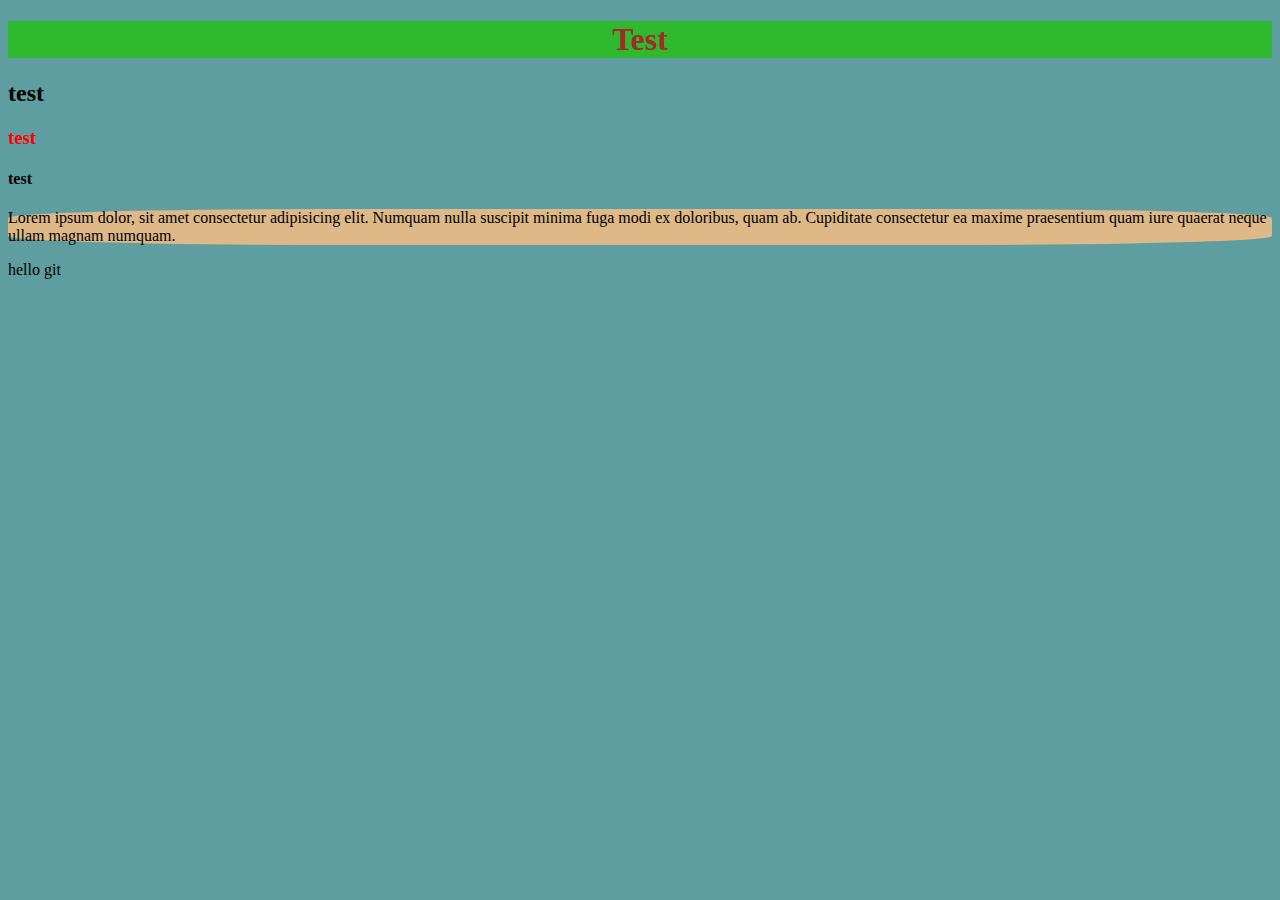
<file: index.html>
<!DOCTYPE html>
<html lang="ru">
<head>
   <meta charset="UTF-8">
   <meta http-equiv="X-UA-Compatible" content="IE=edge">
   <meta name="viewport" content="width=device-width, initial-scale=1.0">
   <link rel="stylesheet" href="css/style.css">
   <title>hello git</title>
</head>
<div>
  <div class="header"></div>
  <div class="body">    
  <h1>Test</h1>
  <h2>test</h2>
  <h3>test</h3>
  <h4>test</h4>
  <p>Lorem ipsum dolor, sit amet consectetur adipisicing elit. Numquam nulla suscipit minima fuga modi ex doloribus, quam ab. Cupiditate consectetur ea maxime praesentium quam iure quaerat neque ullam magnam numquam.</p>
  <script src="script.js"></script> 
  </div>
  <div class="footer"></div>
</body>
</html>
</file>
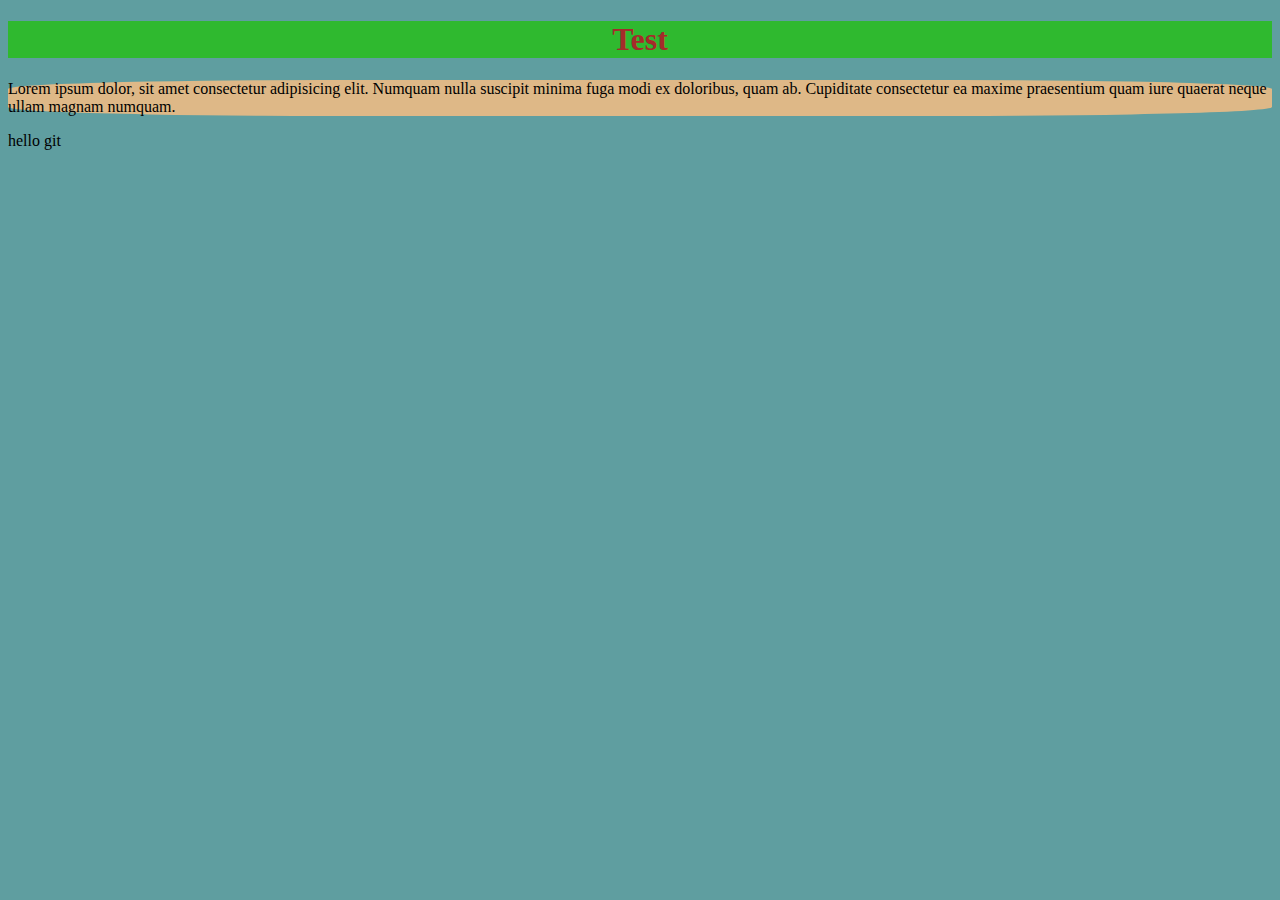
<file: style.html>
<!DOCTYPE html>
<html lang="ru">
<head>
   <meta charset="UTF-8">
   <meta http-equiv="X-UA-Compatible" content="IE=edge">
   <meta name="viewport" content="width=device-width, initial-scale=1.0">
   <link rel="stylesheet" href="css/style.css">
   <title>hello git</title>
</head>
<body>
  <h1>Test</h1>
  <p>Lorem ipsum dolor, sit amet consectetur adipisicing elit. Numquam nulla suscipit minima fuga modi ex doloribus, quam ab. Cupiditate consectetur ea maxime praesentium quam iure quaerat neque ullam magnam numquam.</p>
  <script src="script.js"></script> 
</body>
</html>
</file>
<file: css/style.css>
h1{
   color: brown;
   background-color: rgb(47, 185, 47);
   text-align: center;
}
body{
   background-color: cadetblue;
}
p{
   background-color: burlywood;
   border-color: rgb(112, 62, 44) 25px ;
   border-radius: 25%;
}
h3{
   color: red;
}
</file>
